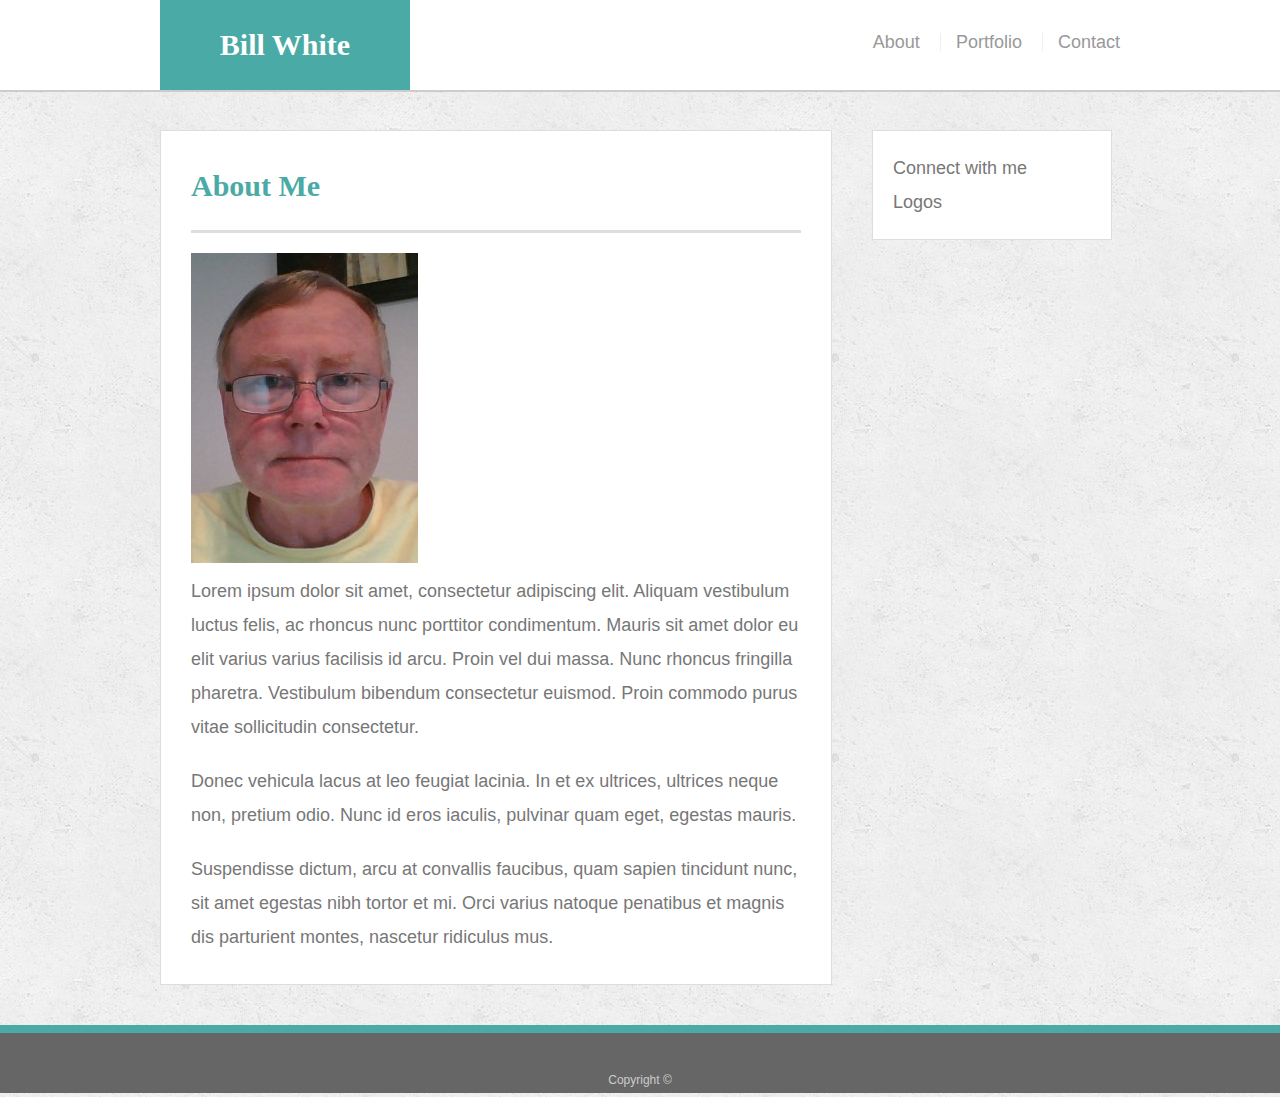
<file: index.html>
<!doctype html>
<html lang="en-us">

<head>
  <meta charset="UTF-8">
  <meta name="viewport" content="width=device-width, initial-scale=1"> 
  <title>About | Your Name</title>
  <link rel="stylesheet" type="text/css" href="assets/css/reset.css">
  <link rel="stylesheet" type="text/css" href="assets/css/style.css">
</head>

<body>

<!-- navbar -->
  <header id="masthead">
    <div class="container">
      <a href="index.html" id="logo">Bill White</a>
      <nav>
        <a href="index.html">About</a>
        <a href="portfolio.html">Portfolio</a>
        <a href="contact.html">Contact</a>
      </nav>
    </div>
  </header>

  <div id="main-container" class="container">
    <section class="main-section">
      <h1>About Me</h1>

<!-- Personal photo and text -->

      <img class="mypic" src="WIN_20180324_14_13_44_2_Pro.jpg" alt="me">

      <div class="text1">
        <p>Lorem ipsum dolor sit amet, consectetur adipiscing elit. Aliquam vestibulum luctus felis, ac rhoncus nunc porttitor condimentum. Mauris sit amet dolor eu elit varius varius facilisis id arcu. Proin vel dui massa. Nunc rhoncus fringilla pharetra. Vestibulum bibendum consectetur euismod. Proin commodo purus vitae sollicitudin consectetur.</p>

        <p>Donec vehicula lacus at leo feugiat lacinia. In et ex ultrices, ultrices neque non, pretium odio. Nunc id eros iaculis, pulvinar quam eget, egestas mauris.</p>

        <p>Suspendisse dictum, arcu at convallis faucibus, quam sapien tincidunt nunc, sit amet egestas nibh tortor et mi. Orci varius natoque penatibus et magnis dis parturient montes, nascetur ridiculus mus.</p>
      </div>
    </section>

<!-- sidebar element -->

    <section class="side-section">
      <ul>
        <li>Connect with me</li>
        <li>Logos</li>
      </ul>
    </section>

  </div>

<!-- footer  -->

  <footer>
    <div class="container">
      Copyright &copy; 
    </div>
  </footer>
</body>

</html>
</file>
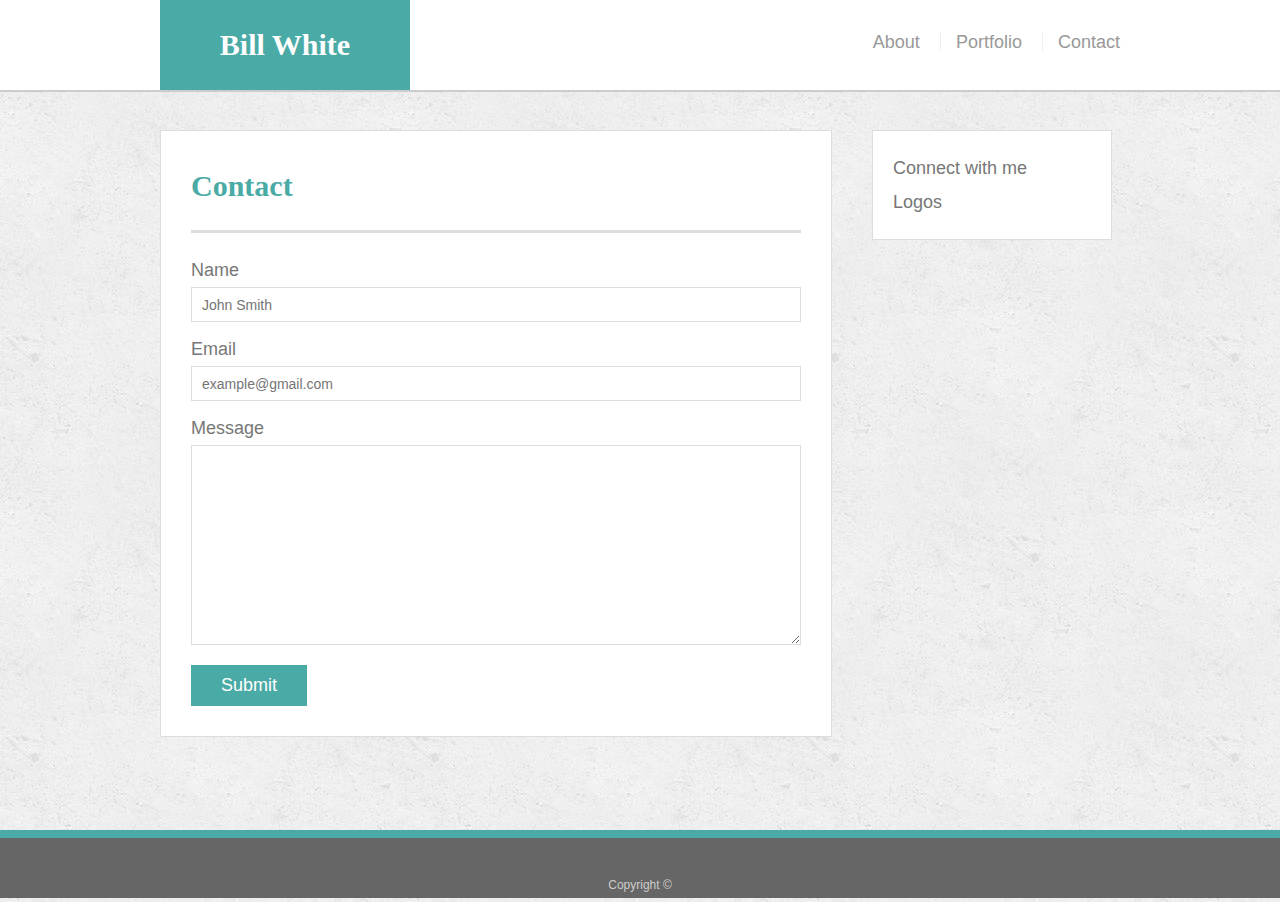
<file: contact.html>
<!doctype html>
<html lang="en-us">

<head>
  <meta charset="UTF-8">
  <meta name="viewport" content="width=device-width, initial-scale=1"> 
  <title>Contact | Your Name</title>
  <link rel="stylesheet" type="text/css" href="assets/css/reset.css">
  <link rel="stylesheet" type="text/css" href="assets/css/style.css">
</head>

<body>

<!-- navbar -->
  <header id="masthead">
    <div class="container">
      <a href="index.html" id="logo">Bill White</a>
      <nav>
        <a href="index.html">About</a>
        <a href="portfolio.html">Portfolio</a>
        <a href="contact.html">Contact</a>
      </nav>
    </div>
  </header>

  <div id="main-container" class="container">
    <section class="main-section">
      <h1>Contact</h1>

<!-- Form  -->
      <form id="contact-form">
        <ul>
          <li>
            <label for="name">Name</label>
            <input type="text" id="name" name="name" placeholder="John Smith" required="required">
          </li>
          <li>
            <label for="email">Email</label>
            <input type="email" id="email" name="email" placeholder="example@gmail.com" required="required">
          </li>
          <li>
            <label for="message">Message</label>
            <textarea id="message" name="message" required="required"></textarea>
          </li>
        </ul>
        <input type="submit">
      </form>

    </section>

<!-- sidebar  -->
    <section class="side-section">
        <ul>
          <li>Connect with me</li>
          <li>Logos</li>
        </ul>
      </section>
  </div>

<!--  footer  -->
  <footer>
    <div class="container">
      Copyright &copy; 
    </div>
  </footer>
</body>

</html>
</file>
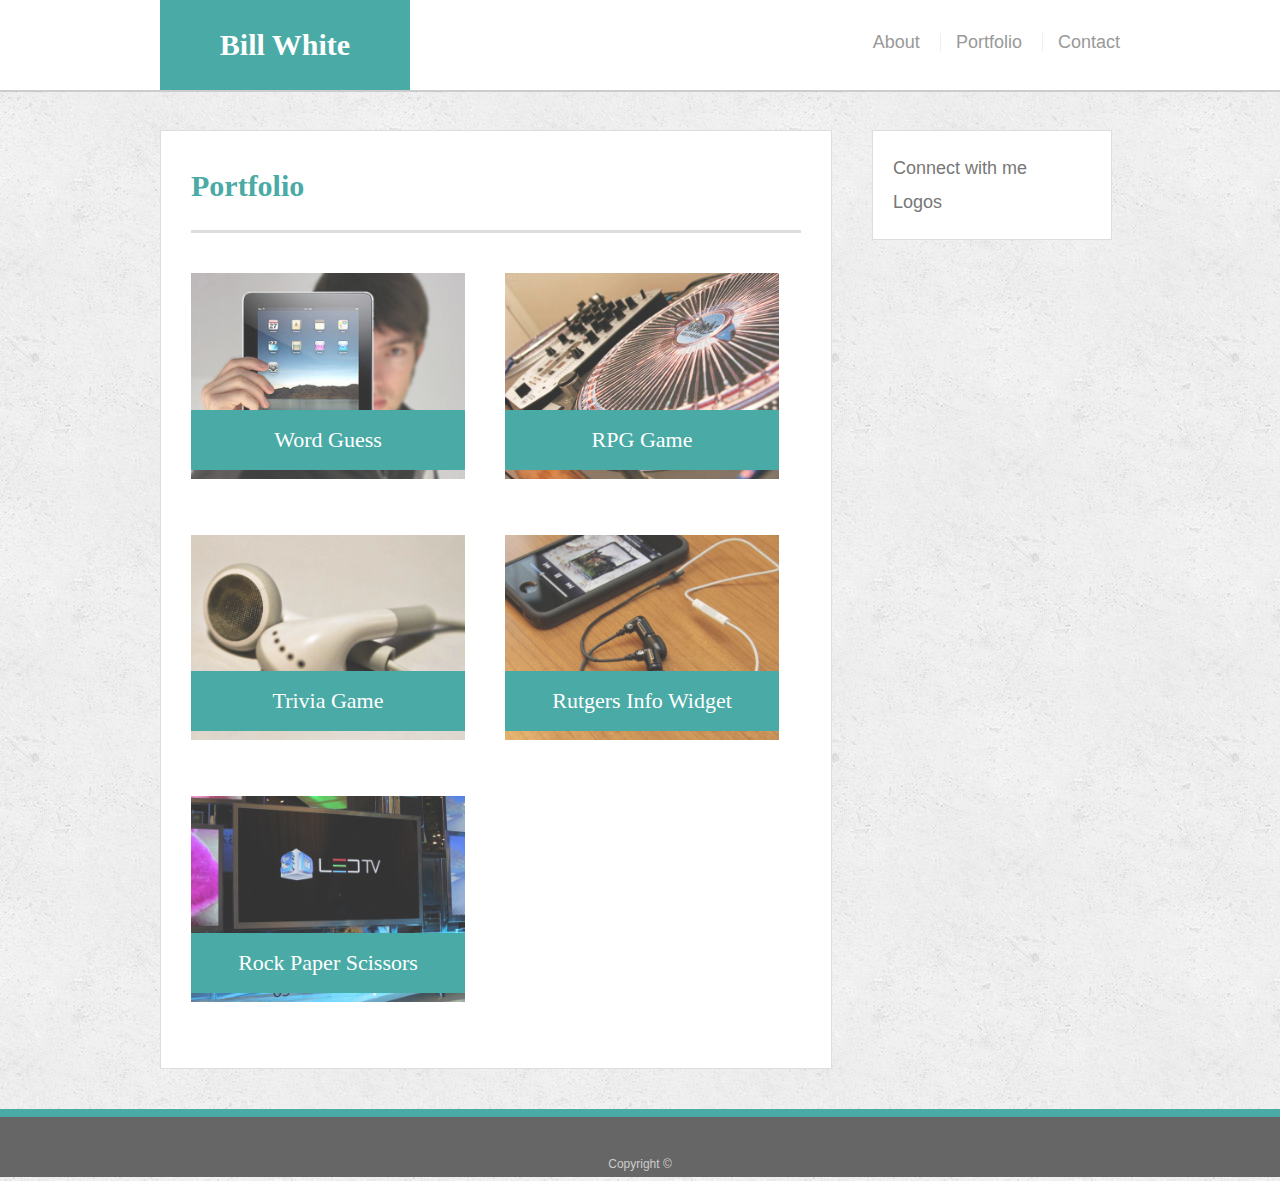
<file: portfolio.html>
<!doctype html>
<html lang="en-us">

<head>
  <meta charset="UTF-8">
  <meta name="viewport" content="width=device-width, initial-scale=1"> 
  <title>Portfolio | Your Name</title>
  <link rel="stylesheet" type="text/css" href="assets/css/reset.css">
  <link rel="stylesheet" type="text/css" href="assets/css/style.css">
</head>

<body>

<!--  Nav bar  -->
  <header id="masthead">
    <div class="container">
      <a href="index.html" id="logo">Bill White</a>
      <nav>
        <a href="index.html">About</a>
        <a href="portfolio.html">Portfolio</a>
        <a href="contact.html">Contact</a>
      </nav>
    </div>
  </header>

<!--  Images and labels  -->
  <div id="main-container" class="container">
    <section class="main-section">
      <h1>Portfolio</h1>

      <div class="work">
        <img src="assets/images/technics-q-c-640-480-1.jpg" alt="Word Guess">
        
        <h3>Word Guess</h3>
      </div>
      <div class="work">
        <img src="assets/images/technics-q-c-640-480-2.jpg" alt="RPG Game">

        <h3>RPG Game</h3>
      </div>
      <div class="work">
        <img src="assets/images/technics-q-c-640-480-5.jpg" alt="Trivia Game">

        <h3>Trivia Game</h3>
      </div>
      <div class="work">
        <img src="assets/images/technics-q-c-640-480-7.jpg" alt="Rutgers Info Widget">

        <h3>Rutgers Info Widget</h3>
      </div>
      <div class="work">
        <img src="assets/images/technics-q-c-640-480-9.jpg" alt="Rock Paper Scissors">

        <h3>Rock Paper Scissors</h3>
      </div>
    </section>

<!--  sidebar  -->
    <section class="side-section">
        <ul>
          <li>Connect with me</li>
          <li>Logos</li>
        </ul>
      </section> 
  </div>

<!--  footer  -->
  <footer>
    <div class="container">
      Copyright &copy; 
    </div>
  </footer>
</body>

</html>
</file>
<file: assets/css/style.css>
body {
  font-family: Arial, "Helvetica Neue", Helvetica, sans-serif;
  font-size: 18px;
  line-height: 34px;
  color: #777;
  background: url("../images/concrete_seamless.png");
}

* {
  box-sizing: border-box;
}

/* general */

.container {
  width: 100%;
  max-width: 960px;
  margin: 0 auto;
  clear: both;
}

h1,
h2,
h3,
p {
  margin-bottom: 20px;
}

p:last-child {
  margin-bottom: 0;
}

h1,
h2,
h3 {
  font-family: Georgia, Times, "Times New Roman", serif;
  font-weight: 700;
  color: #4aaaa5;
}

h1 {
  padding-bottom: 20px;
  font-size: 30px;
  line-height: 49px;
  border-bottom: 3px solid #ddd;
}

h2,
h3 {
  font-size: 22px;
}

/* header */

#masthead {
  position: fixed;
  z-index: 99;
  width: 100%;
  margin: 0 0 30px;
  overflow: auto;
  color: #fff;
  background: #fff;
  border-bottom: 2px solid #ccc;
}

#logo {
  float: left;
  width: 250px;
  height: 90px;
  font-family: Georgia, Times, "Times New Roman", serif;
  font-size: 30px;
  font-weight: 700;
  line-height: 90px;
  color: #fff;
  text-align: center;
  text-decoration: none;
  background: #4aaaa5;
}

nav {
  float: right;
  margin-top: 25px;
}

nav a {
  display: inline-block;
  padding-left: 15px;
  margin-left: 15px;
  line-height: 18px;
  color: #999;
  text-decoration: none;
  border-left: 1px solid #efefef;
}

nav a:first-child {
  border-left: 0 none;
}

/* footer */

footer {
  padding: 30px 0;
  clear: both;
  font-size: 12px;
  color: #fff;
  color: #ccc;
  text-align: center;
  background: #666;
  border-top: 8px solid #4aaaa5;
  height: 50px;
}

h3, h2 {
  padding-bottom: 20px;
  margin-bottom: 15px;
  line-height: 22px;
  border-bottom: 2px solid #eee;
}

/* main */

#main-container {
  padding-top: 130px;
  min-height: calc(100vh - 70px);
}

.main-section {
  float: left;
  width: 70%;
  max-width: 960px;
  padding: 30px;
  margin: 0 0 40px;
  background: #fff;
  border: 1px solid #ddd;
}

.side-section {
  float: left;
  width: 25%;
  margin-left: 40px;
  padding: 20px;
  background: #fff;
  border: 1px solid #ddd;
}

/* portfolio page */

.work {
  position: relative;
  float: left;
  width: 274px;
  margin: 20px 0 25px;
  overflow: auto;
}

.work:nth-child(even) {
  margin-right: 40px;
}

.work img {
  width: 100%;
  border: 0 none;
  opacity: 0.8;
}

.work h3 {
  position: absolute;
  bottom: 20px;
  width: 100%;
  padding: 15px;
  margin-bottom: 0;
  font-weight: 300;
  line-height: 30px;
  color: #fff;
  text-align: center;
  background: #4aaaa5;
  border-bottom: 0;
}

.auth-image {
  float: left;
  width: 200px;
  height: auto;
  margin-top: 10px;
  margin-right: 25px;
}

/* contact page */

#contact-form ul {
  margin-bottom: 20px;
}

#contact-form li {
  margin-bottom: 10px;
}

label,
input[type=text],
input[type=email],
textarea {
  display: block;
  width: 100%;
}

input[type=text],
input[type=email],
textarea {
  height: 35px;
  padding: 0 10px;
  font-size: 14px;
  border: 1px solid #ddd;
}

textarea {
  height: 200px;
}

input[type=submit] {
  padding: 10px 30px;
  font-size: 18px;
  color: #fff;
  cursor: pointer;
  background: #4aaaa5;
  border: 0 none;
}

/* Media queries section */

@media screen and (max-width: 980px) {

.main-section {
  width: 50%
    }
}

@media screen and (max-width: 768px) {

  .main-section {
    width: 100%;
    margin-right: 20px;
    margin-left: 20px;
    }

.side-section {
  width: 200px;
  margin-left: 20px;
  margin-bottom: 40px;
  }

.mypic {
  width: 50%;
  }

.text1 {
  float: left;
  }
}

@media screen and (max-width: 640px) {

}
</file>
